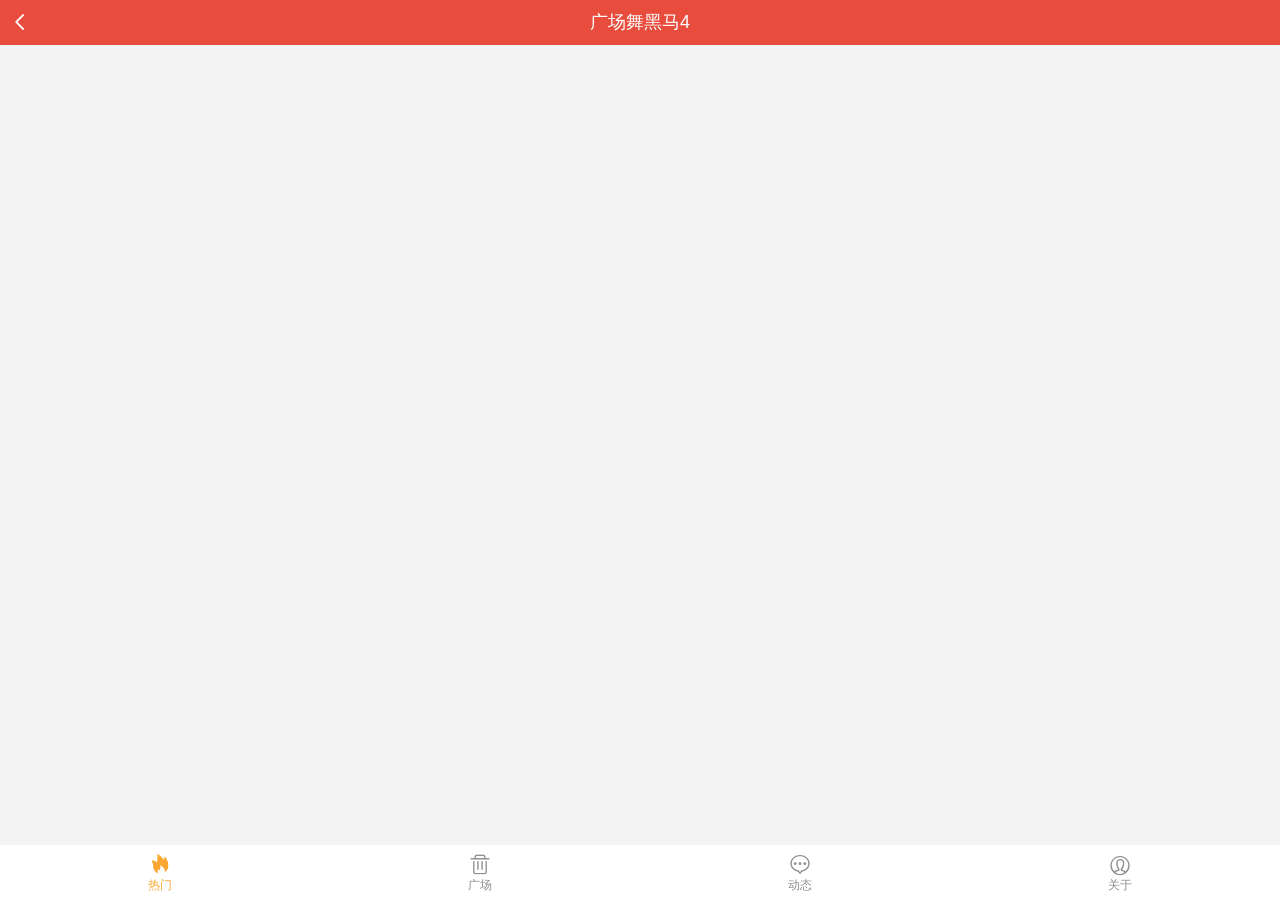
<file: appheima4/index.html>
<!doctype html>
<html>

<head>
    <meta charset="utf-8">
    <meta name="viewport" content="maximum-scale=1.0,minimum-scale=1.0,user-scalable=0,initial-scale=1.0,width=device-width" />
    <meta name="format-detection" content="telephone=no,email=no,date=no,address=no">
    <title>广场舞黑马4</title>
    <link rel="stylesheet" type="text/css" href="./css/api.css" />
    <link rel="stylesheet" type="text/css" href="./css/aui.css" />
    <style type="text/css">

    </style>
</head>

<body>
    <header id="aui-header" class="aui-bar aui-bar-nav aui-bar-danger">
        <a class="aui-pull-left">
            <span class="aui-iconfont aui-icon-left"></span>
        </a>
        <div id="header-title" class="aui-title">广场舞黑马4</div>
    </header>
    <footer class="aui-nav" id="aui-footer">
        <ul class="aui-bar-tab">
            <li class="active-warning" id="tabbar1" onclick="randomSwitchBtn(this,'热门',0)">
                <span class="aui-iconfont aui-icon-hotfill"></span>
                <p>热门</p>
            </li>
            <li id="tabbar2" onclick="randomSwitchBtn(this,'广场',1)">
                <span class="aui-iconfont aui-icon-delete"></span>
                <p>广场</p>
            </li>
            <li id="tabbar3" onclick="randomSwitchBtn(this,'动态',2)">
                <span class="aui-iconfont aui-icon-mark"></span>
                <p>动态</p>
            </li>
            <li id="tabbar4" onclick="randomSwitchBtn(this,'关于',3)">
                <span class="aui-iconfont aui-icon-my"></span>
                <p>关于</p>
            </li>
        </ul>
    </footer>
</body>
<script type="text/javascript" src="./script/api.js"></script>
<!-- <script type="text/javascript" src="./script/aui.js"></script> -->
<script type="text/javascript">
apiready = function(){
        var header = $api.byId('aui-header');
        $api.fixStatusBar(header);
        var headerPos = $api.offset(header);
        var body_h = $api.offset($api.dom('body')).h;
        var footer_h = $api.offset($api.byId('aui-footer')).h;
        api.openFrameGroup ({
            name: 'footer_tab_demo',
            scrollEnabled:true,
            rect:{x:0, y:headerPos.h, w:'auto', h:body_h - headerPos.h - footer_h},
            index:0,
            preload:3,
            frames:
            [{
                name: 'hot',
                url: './html/hot.html',
                bounces:false
            },{
                name: 'square',
                url: './html/square.html',
                bounces:false
            },{
                name: 'news',
                url: './html/news.html',
                bounces:false
            },{
                name: 'about',
                url: './html/about.html',
                bounces:false
            }]
        }, function(ret, err){
            var footer = $api.byId('aui-footer');
            var footerAct = $api.dom(footer, '.aui-bar-tab li.active-warning');
            $api.removeCls(footerAct, 'active-warning');
            var name = ret.name;
            var index = ret.index;
            if(index==0){
                $api.text($api.byId('header-title'),'热门');
                $api.addCls($api.byId('tabbar1'), 'active-warning');
            }else if(index==1){
                $api.text($api.byId('header-title'),'广场');
                $api.addCls($api.byId('tabbar2'), 'active-warning');
            }else if(index==2){
                $api.text($api.byId('header-title'),'动态');
                $api.addCls($api.byId('tabbar3'), 'active-warning');
            }else if(index==3){
                $api.text($api.byId('header-title'),'关于');
                $api.addCls($api.byId('tabbar4'), 'active-warning');
            }
        });

        $api.addEvt($api.byId('back'), 'click', function(){
            api.closeWin();
        });
    };
    function randomSwitchBtn(obj, name, index) {
        $api.text($api.byId('header-title'),name);
        var footer = $api.byId('aui-footer');
        var footerAct = $api.dom(footer, '.aui-bar-tab li.active-warning');
        $api.removeCls(footerAct, 'active-warning');
        $api.addCls(obj, 'active-warning');
        api.setFrameGroupIndex({
            name: 'footer_tab_demo',
            index: index
        });
    }
</script>
</script>

</html>
</file>
<file: appheima4/css/api.css>
.aui-fold-active {
	background: #f4f4f4;
}
.aui-fold-active .aui-fold-content {
	display:block;
}
.aui-fold-content {
    position: relative;
    display: none;
    margin: 12px -15px -12px;
    padding-left: 15px;
    background: #fff;
}
.aui-fold .aui-arrow-right {
	position: relative;
    display: block;
    overflow: hidden;
    margin: -12px -15px;
    padding: inherit;
    white-space: nowrap;
    text-overflow: ellipsis;
    color: inherit;
}
.aui-fold-ccontent-full {
	margin-left: -15px;
	margin-right: -15px;
	padding: 0;
	width: auto;
}
.aui-fold > .aui-arrow-right:after {
	content: "\e661";
}
.aui-fold-active > .aui-arrow-right:after{
	content: "\e6de"
}
.aui-fold-content .aui-list-view,
.aui-fold-content .aui-user-view {
	margin-bottom: 0;
}
.aui-fold-content .aui-list-view:after,
.aui-fold-content .aui-user-view:after,
.aui-fold-content .aui-input-row:first-child:after {
	border-top: 0;
}
.aui-fold-content .aui-list-view-cell:last-child:after,
.aui-fold-content .aui-user-view-cell:last-child:after,
.aui-fold-content .aui-input-row:last-child:after,
.aui-fold-content .aui-btn-row:last-child:after {
	border-bottom: 0;
}
</file>
<file: appheima4/css/aui.css>
/*
 * =========================================================================
 * APIClud - AUI UI 框架    流浪男  QQ：343757327  http://www.auicss.com
 * Verson 1.1.9
 * =========================================================================
 */
 /*初始化类*/
@charset "UTF-8";
@import url("aui-iconfont.css");
html{
	font-family: sans-serif;
}
html,body {
	-webkit-touch-callout:none;
	-webkit-text-size-adjust:none;
	-webkit-tap-highlight-color:rgba(0, 0, 0, 0);
	-webkit-user-select:none;
	width: 100%;
	height: 100%;
}
body {
	line-height: 1.5;
	font-size: 16px;
	color: #000;
	background-color: #f4f4f4;
	outline: 0;
}
html,body,header,section,footer,div,ul,ol,li,img,a,span,em,del,legend,center,strong,var,fieldset,form,label,dl,dt,dd,cite,input,hr,time,mark,code,figcaption,figure,textarea,h1,h2,h3,h4,h5,h6,p{
	margin:0;
	border:0;
	padding:0;
	font-style:normal;
}
ul, li {
	list-style: none;
}
b,strong {
	font-weight: 700;
}
pre {
	overflow: auto;
}
img {
	border: 0;
}
p {
	margin-top: 0;
	margin-bottom: 0;
	font-size: 14px;
	color: #8f8f94;
}
a {
	color: #0062cc;
	text-decoration: none;
	background-color: transparent;
}
a:hover {
	outline: 0;
}
textarea {
	overflow: hidden;
	resize: none;
}
button {
	overflow: visible;
}
button,select {
	text-transform: none;
}
button,input,optgroup,select,textarea {
	margin: 0;
	font: inherit;
	color: inherit;
}
hr {
	height: 0;
	-webkit-box-sizing: content-box;
	 -moz-box-sizing: content-box;
	      box-sizing: content-box;
}
pre {
	overflow: auto;
}
.aui-inline {
    display: inline-block;
    vertical-align: top;
}
.aui-block {
    display: block !important;
}
.aui-visibility {
    visibility: visible !important;
}
.aui-hidden {
    display: none !important;
}
/*自动隐藏文字*/
.aui-ellipsis-1 {
	padding-right: 15px;
	overflow: hidden;
	white-space: nowrap;
	text-overflow: ellipsis;
}
.aui-ellipsis-2 {
	display: -webkit-box;
	overflow: hidden;
	text-overflow: ellipsis;
	word-wrap: break-word;
	white-space: normal !important;
	-webkit-line-clamp: 2;
	-webkit-box-orient: vertical;
}
* {
	-webkit-box-sizing: border-box;
	      box-sizing: border-box;
	-webkit-user-select: none;
	-webkit-tap-highlight-color: transparent;
	-webkit-tap-highlight-color: transparent;
	outline: none;
}
/*水平线*/
.aui-line-x {
	width: 100%;
	position: relative;
	height: 1px;
}
.aui-line-x:after {
	border-bottom: 1px solid #c8c7cc;
	display: block;
	content: '';
	position: absolute;
	top: 0;
	right: 0;
	bottom: 0;
	left: 0;
	-webkit-transform-origin: 0 0;
	-webkit-transform: scale(1);
	pointer-events: none;
}
/*内边距*/
.aui-row-5 {
	margin-right: -5px;
	margin-left: -5px;
}
.aui-row-10 {
	margin-right: -10px;
	margin-left: -10px;
}
.aui-row-15 {
	margin-right: -15px;
	margin-left: -15px;
}
.aui-row-20 {
	margin-right: -20px;
	margin-left: -20px;
}
.aui-padded-0-5 {
	padding: 0 5px;
}
.aui-padded-0-10 {
	padding: 0 10px;
}
.aui-padded-0-15 {
	padding: 0 15px;
}
.aui-padded-0-20 {
	padding: 0 20px;
}
.aui-padded-5 {
	overflow: hidden;
	padding: 5px;
}
.aui-padded-10 {
	overflow: hidden;
	padding: 10px;
}
.aui-padded-15 {
	overflow: hidden;
	padding: 15px;
}
.aui-padded-20 {
	overflow: hidden;
	padding: 20px;
}
.aui-clearfix {
	clear: both;
}
.aui-clearfix:before {
	display: table;
	content: " ";
}
.aui-clearfix:after {
	clear: both;
}
/*文字对齐*/
.aui-text-left {
  text-align: left !important;
}
.aui-text-center {
  text-align: center !important;
}
.aui-text-justify {
  text-align: justify !important;
}
.aui-text-right {
  text-align: right !important;
}
/*文字、背景颜色*/
h1,h2,h3,h4,h5,h6 {
	font-size: 100%;
	font-weight: 400
}
h1 {
	font-size: 18px;
}

h2 {
	font-size: 17px;
}
h3 {
	font-size: 16px;
}
h4 {
	font-size: 16px;
}
h5 {
	font-size: 14px;
	font-weight: normal;
	color: #8f8f94;
}
h6 {
	font-size: 12px;
	font-weight: normal;
	color: #8f8f94;
}
h1 small,h2 small,h3 small,h4 small {
	font-weight: normal;
	line-height: 1;
	color: #777777;
}
h5 small,h6 small {
	font-weight: normal;
	line-height: 1;
	color: #8f8f94;
}
h1 small,h2 small,h3 small {
	font-size: 65%;
}
h4 small,h5 small,h6 small {
	font-size: 75%;
}
.aui-text-default {
	color: #666666 !important;
}
.aui-text-primary {
	color: #1abc9c !important;
}
.aui-text-success {
	color: #2ecc71 !important;
}
.aui-text-info {
	color: #3498db !important;
}
.aui-text-warning {
	color: #f1c40f !important;
}
.aui-text-danger {
	color: #e74c3c !important;
}
.aui-text-blue {
	color: #a1d4cf !important;
}
.aui-text-pink {
	color: #fbb8af !important;
}
.aui-bg-default {
	background-color: #f4f4f4 !important;
}
.aui-bg-primary {
	background-color: #1abc9c !important;
}
.aui-bg-success {
	background-color: #2ecc71 !important;
}
.aui-bg-info {
	background-color: #3498db !important;
}
.aui-bg-warning {
	background-color: #f1c40f !important;
}
.aui-bg-danger {
	background-color: #e74c3c !important;
}
.aui-bg-blue {
	background-color: #a1d4cf !important;
}
.aui-bg-pink {
	background-color: #fbb8af !important;
}
/*对齐,显示，隐藏等*/
.aui-pull-right {
	float: right !important;
}
.aui-pull-left {
	float: left !important;
}
.aui-hide {
	display: none !important;
}
.aui-show {
	display: block !important;
}
.aui-invisible {
	visibility: hidden;
}
.aui-inline {
	display: inline-block;
	vertical-align: top;
}
/*基本容器*/
.aui-content {
	-webkit-overflow-scrolling: touch;
	margin-bottom: 15px;
}
.aui-content-title {
	position: relative;
	overflow: hidden;
	margin: 0;
	white-space: nowrap;
	text-overflow: ellipsis;
	font-size: 14px;
	text-transform: uppercase;
	line-height: 1;
	color: #6d6d72;
	padding: 25px 15px 10px;
}
.aui-content-padded {
  	margin: 0 10px;
  	-webkit-overflow-scrolling: touch;
  	margin-bottom: 15px;
}
.aui-card {
    margin: 0 10px;
    margin-bottom: 15px;
    position: relative;
    background: #fff;
    border-radius: 6px;
}
.aui-card:after {
	display: block;
	content: '';
	position: absolute;
	top: 0;
	right: 0;
	bottom: 0;
	left: 0;
	-webkit-transform-origin: 0 0;
	-webkit-transform: scale(1);
	pointer-events: none;
	border: 1px solid #c8c7cc;
	border-radius: 6px;
	overflow: hidden;
}
.aui-card.aui-noborder:after {
	border: none;
	overflow: hidden;
}
.aui-card.aui-noborder .aui-list-view,
.aui-card.aui-noborder .aui-user-view {
	border-radius: 6px;
}
/*容器内列表相关处理*/
.aui-card .aui-form {
	background: none;
}
.aui-card .aui-list-view:after,
.aui-card .aui-list-view-cell:first-child:after,
.aui-card .aui-user-view-cell:first-child:after,
.aui-card .aui-input-row:first-child:after,
.aui-content-padded .aui-list-view:after,
.aui-content-padded .aui-user-view-cell:first-child:after{
	border-top: 0!important;
}
.aui-card .aui-list-view-cell:last-child:after,
.aui-card .aui-user-view-cell:last-child:after,
.aui-card .aui-btn-row:after,
.aui-card .aui-input-row:last-child:after,
.aui-content-padded .aui-list-view-cell:last-child:after,
.aui-content-padded .aui-user-view-cell:last-child:after {
	border-bottom: 0;
}
/*栅格类*/
.aui-col-xs-1,.aui-col-xs-2,.aui-col-xs-3,.aui-col-xs-4,.aui-col-xs-5,.aui-col-xs-6,.aui-col-xs-7,.aui-col-xs-8,.aui-col-xs-9,.aui-col-xs-10,.aui-col-xs-11,.aui-col-5 {
	position: relative;
	float: left;
}
.aui-col-xs-12 {
	width: 100%;
	position: relative;
}
.aui-col-xs-11 {
	width: 91.66666667%;
}
.aui-col-xs-10 {
	width: 83.33333333%;
}
.aui-col-xs-9 {
	width: 75%;
}
.aui-col-xs-8 {
	width: 66.66666667%;
}
.aui-col-xs-7 {
	width: 58.33333333%;
}
.aui-col-xs-6 {
	width: 50%;
}
.aui-col-xs-5 {
	width: 41.66666667%;
}
.aui-col-xs-4 {
	width: 33.33333333%;
}
.aui-col-xs-3 {
	width: 25%;
}
.aui-col-xs-2 {
	width: 16.66666667%;
}
.aui-col-xs-1 {
	width: 8.33333333%;
}
.aui-col-5 {
	width: 20%;
}
/*标签*/
.aui-label {
	display: table-cell;
	padding: .3em .35em .2em .35em;
	font-size: 12px;
	line-height: 1;
	color: #fff;
	text-align: center;
	white-space: nowrap;
	vertical-align: baseline;
	border-radius: .15em;
}
.aui-label-default {
	background-color: #f4f4f4;
	color: #8f8f94;
}
.aui-label-primary {
	background-color: #1abc9c;
}

.aui-label-success {
	background-color: #2ecc71;
}
.aui-label-info {
	background-color: #3498db;
}
.aui-label-warning {
	background-color: #f1c40f;
}
.aui-label-danger {
	background-color: #e74c3c;
}
.aui-label-blue {
	background-color: #a1d4cf;
}
.aui-label-pink {
	background-color: #fbb8af;
}
/*按钮样式*/
button, .aui-btn {
	position: relative;
	display: inline-block;
	padding: 6px 12px;
	margin-bottom: 0;
	font-size: 14px;
	font-weight: 400;
	line-height: 1.42857143;
	text-align: center;
	background-color: #ecf0f1;
	white-space: nowrap;
	vertical-align: middle;
	-ms-touch-action: manipulation;
	  touch-action: manipulation;
	cursor: pointer;
	-webkit-user-select: none;
	 -moz-user-select: none;
	  -ms-user-select: none;
	      user-select: none;
	border: 1px solid #ecf0f1;
	border-radius: 4px;
}
.aui-btn:active {
	color: #ffffff;
	background-color: #bdc3c7;
}
.aui-btn-default {
	color: #ffffff;
	background-color: #bdc3c7;
	border: 1px solid #bdc3c7;
}
.aui-btn-primary {
	color: #ffffff;
	background-color: #1abc9c;
	border: 1px solid #1abc9c;
}
.aui-btn-primary.active, .aui-btn-primary:active {
	color: #fff;
	background-color: #16a085;
	border: 1px solid #16a085;
}
.aui-btn-success {
	color: #ffffff;
	background-color: #2ecc71;
	border: 1px solid #2ecc71;
}
.aui-btn-success.active, .aui-btn-success:active {
	color: #fff;
	background-color: #27ae60;
	border: 1px solid #27ae60;
}
.aui-btn-info {
	color: #ffffff;
	background-color: #3498db;
	border: 1px solid #3498db;
}
.aui-btn-info.active, .aui-btn-info:active {
	color: #fff;
	background-color: #2980b9;
	border: 1px solid #2980b9;
}
.aui-btn-warning {
	color: #ffffff;
	background-color: #f1c40f;
	border: 1px solid #f1c40f;
}
.aui-btn-warning.active, .aui-btn-warning:active {
	color: #fff;
	background-color: #faa732;
	border: 1px solid #faa732;
}
.aui-btn-danger {
	color: #ffffff;
	background-color: #e74c3c;
	border: 1px solid #e74c3c;
}
.aui-btn-danger.active, .aui-btn-danger:active {
	color: #fff;
	background-color: #c0392b;
	border: 1px solid #c0392b;
}
.aui-btn-block {
	display: block;
	width: 100%;
	padding: 15px 0;
	margin-bottom: 0;
	font-size: 18px;
}
.aui-btn .aui-iconfont, .aui-btn-block .aui-iconfont {
	margin-right: 6px;
}
.aui-btn .aui-badge, .aui-btn-block .aui-badge {
	margin-left: 6px;
}
.aui-btn-outlined {
	background: transparent;
}
.aui-btn-default.aui-btn-outlined {
	color: #bdc3c7;
}
.aui-btn-primary.aui-btn-outlined {
	color: #16a085;
}
.aui-btn-success.aui-btn-outlined {
	color: #27ae60;
}
.aui-btn-info.aui-btn-outlined {
	color: #2980b9;
}
.aui-btn-warning.aui-btn-outlined {
	color: #faa732;
}
.aui-btn-danger.aui-btn-outlined {
	color: #c0392b;
}
.aui-btn-default.aui-btn-outlined:active {
	background: #bdc3c7;
	color: #ffffff;
}
.aui-btn-primary.aui-btn-outlined:active {
	background: #16a085;
	color: #ffffff;
}
.aui-btn-success.aui-btn-outlined:active {
	background: #27ae60;
	color: #ffffff;
}
.aui-btn-info.aui-btn-outlined:active {
	background: #2980b9;
	color: #ffffff;
}
.aui-btn-warning.aui-btn-outlined:active {
	background: #faa732;
	color: #ffffff;
}
.aui-btn-danger.aui-btn-outlined:active {
	background: #c0392b;
	color: #ffffff;
}
/*
*表单类\输入框\radio\checkbox
**/
textarea {
	width: 100%;
	-webkit-appearance: none;
	padding: 10px 15px;
	margin-bottom: 15px;
	line-height: 21px;
	-webkit-user-select: text;
	background-color: #fff;
	border: 1px solid rgba(0, 0, 0, .2);
	border-radius: 3px;
	outline: none;
}
select,
input[type="text"],
input[type="search"],
input[type="password"],
input[type="week"],
input[type="number"],
input[type="email"],
input[type="url"],
input[type="tel"],
input[type="color"],
input[type="datetime"],
input[type="datetime-local"],
input[type="date"],
input[type="month"],
input[type="time"] {
	width: 100%;
	-webkit-appearance: none;
	-webkit-user-select: text;
	padding: 10px 15px;
	margin-bottom: 15px;
	line-height: 21px;
	background-color: #fff;
	border: 1px solid rgba(0, 0, 0, .2);
	border-radius: 3px;
	outline: none;
}
.aui-form {
	position: relative;
	background: #ffffff;
}
.aui-input-row {
	position: relative;
    display: table;
    padding: 6px 0;
}
.aui-input-row:after {
	border-bottom: 1px solid #c8c7cc;
	display: block;
	content: '';
	position: absolute;
	top: 0;
	right: 0;
	bottom: 0;
	left: 0;
	-webkit-transform-origin: 0 0;
	-webkit-transform: scale(1);
	pointer-events: none;
}
.aui-input-row:first-child:after {
  	border-top: 1px solid #c8c7cc;
	display: block;
	content: '';
	position: absolute;
	top: 0;
	right: 0;
	bottom: 0;
	left: 0;
	-webkit-transform-origin: 0 0;
	-webkit-transform: scale(1);
	pointer-events: none;
}
.aui-input-row:last-child:after {
	border-bottom: 1px solid #c8c7cc;
}
.aui-input-row .aui-input-addon {
    font-size: 14px;
    font-weight: 400;
    line-height: 1;
    color: #333;
    text-align: center;
    display: table-cell;
    width: 1%;
    white-space: nowrap;
    vertical-align: middle;
    padding: 5px;
}
.aui-input-row .aui-input-addon.aui-iconfont {
	font-size: 18px;
}
.aui-input-row .aui-input {
    font-size: 14px;
    margin: 0;
    display: table-cell;
    position: relative;
    float: left;
    width: 100%;
    border:none;
    border-radius: 0;
}
.aui-btn-row {
	position: relative;
	text-align: center;
	padding: 15px;
}
.aui-btn-row:after {
	border-bottom: 1px solid #c8c7cc;
	display: block;
	content: '';
	position: absolute;
	top: 0;
	right: 0;
	bottom: 0;
	left: 0;
	-webkit-transform-origin: 0 0;
	-webkit-transform: scale(1);
	pointer-events: none;
}

/*单选、多选*/
.aui-radio {
	width: 26px;
	height: 26px;
	position: relative;
	margin: 8px 10px;
	background: #ffffff;
	border: solid 1px #dddddd;
	border-radius: 50%;
	display: table;
	float: left;
	-webkit-appearance: none;
			transition: background-color ease 0.1s;
}
.aui-radio:after {
	pointer-events: none;
}
.aui-radio-name {
	height: 26px;
	line-height: 26px;
	margin: 8px 10px 8px -5px;
	float: left;
}
.aui-radio:checked,
.aui-radio.aui-checked {
	background-color: #1abc9c;
	border: solid 1px #1abc9c;
	text-align: center;
}
.aui-radio:checked:before,
.aui-radio.aui-checked:before {
	position: absolute;
	left: 5px;
	top: 1px;
	font-size: 16px;
	display: table;
	font-family: "auiicon";
	content: "\e645";
	color: #ffffff;
}
.aui-radio:checked:after,
.aui-radio.aui-checked:after {
	position: absolute;
	left: 5px;
	top: 1px;
	font-size: 16px;
	display: table;
	font-family: "auiicon";
	content: "\e645";
	color: #ffffff;
	pointer-events: none;
}
.aui-radio:disabled,
.aui-radio.aui-disabled {
	background-color: #d9d9d9;
	border: solid 1px #d9d9d9;
}
.aui-radio:disabled:before,
.aui-radio.aui-disabled:before {
	position: absolute;
	left: 5px;
	top: 0px;
	display: table;
	font-family: "auiicon";
	content: "\e645";
	font-size: 16px;
	color: #ffffff;
}
.aui-radio:disabled:after,
.aui-radio.aui-disabled:after {
	position: absolute;
	left: 5px;
	top: 0px;
	display: table;
	font-family: "auiicon";
	content: "\e645";
	font-size: 16px;
	color: #ffffff;
}
.aui-radio.aui-radio-info:checked,
.aui-radio.aui-radio-info.aui-checked {
	background-color: #3498db;
	border: solid 1px #3498db;
}
.aui-radio.aui-radio-success:checked,
.aui-radio.aui-radio-success.aui-checked {
	background-color: #2ecc71;
	border: solid 1px #2ecc71;
}
.aui-radio.aui-radio-danger:checked,
.aui-radio.aui-radio-danger.aui-checked {
	background-color: #e74c3c;
	border: solid 1px #e74c3c;
}
.aui-radio.aui-radio-warning:checked,
.aui-radio.aui-radio-warning.aui-checked {
	background-color: #f1c40f;
	border: solid 1px #f1c40f;
}
.aui-checkbox {
	width: 26px;
	height: 26px;
	position: relative;
	margin: 8px 15px;
	background: #ffffff;
	border: solid 1px #dddddd;
	border-radius: 4px;
	display: table;
	float: left;
	-webkit-appearance: none;
			transition: background-color ease 0.1s;
}
.aui-checkbox:after {
	pointer-events: none;
}
.aui-checkbox-name {
	height: 26px;
	line-height: 26px;
	margin: 8px 10px 8px -5px;
	float: left;
}
.aui-checkbox:checked,
.aui-checkbox.aui-checked {
	background-color: #1abc9c;
	border: solid 1px #1abc9c;
	text-align: center;
}
.aui-checkbox:checked:before,
.aui-checkbox.aui-checked:before {
	position: absolute;
	left: 5px;
	top: 0px;
	font-size: 16px;
	display: inline-block;
	font-family: "auiicon";
	content: "\e645";
	color: #ffffff;
}
.aui-checkbox:checked:after,
.aui-checkbox.aui-checked:after {
	position: absolute;
	left: 5px;
	top: 0px;
	font-size: 16px;
	display: inline-block;
	font-family: "auiicon";
	content: "\e645";
	color: #ffffff;
	pointer-events: none;
}
.aui-checkbox:disabled,
.aui-checkbox.aui-disabled {
	background-color: #d9d9d9;
	border: solid 1px #d9d9d9;
}
.aui-checkbox:disabled:before,
.aui-checkbox.aui-disabled:before {
	position: absolute;
	left: 5px;
	top: 1px;
	display: inline-block;
	font-family: "auiicon";
	content: "\e645";
	font-size: 16px;
	color: #ffffff;
}
.aui-checkbox:disabled:after,
.aui-checkbox.aui-disabled:after {
	position: absolute;
	left: 5px;
	top: 1px;
	display: inline-block;
	font-family: "auiicon";
	content: "\e645";
	font-size: 16px;
	color: #ffffff;
}
.aui-checkbox.aui-checkbox-info:checked,
.aui-checkbox.aui-checkbox-info.aui-checked {
	background-color: #3498db;
	border: solid 1px #3498db;
}
.aui-checkbox.aui-checkbox-success:checked,
.aui-checkbox.aui-checkbox-success.aui-checked {
	background-color: #2ecc71;
	border: solid 1px #2ecc71;
}
.aui-checkbox.aui-checkbox-danger:checked,
.aui-checkbox.aui-checkbox-danger.aui-checked {
	background-color: #e74c3c;
	border: solid 1px #e74c3c;
}
.aui-checkbox.aui-checkbox-warning:checked,
.aui-checkbox.aui-checkbox-warning.aui-checked {
	background-color: #f1c40f;
	border: solid 1px #f1c40f;
}
/*列表*/
.aui-content > .aui-list-view:last-child {
  	margin-bottom: 15px;
}
.aui-list-view {
	position: relative;
	padding-left: 0;
	margin-top: 0;
	margin-bottom: 15px;
	list-style: none;
	background-color: #fff;
}
.aui-list-view:after {
  	border-top: 1px solid #c8c7cc;
	display: block;
	content: '';
	position: absolute;
	top: 0;
	right: 0;
	bottom: 0;
	left: 0;
	-webkit-transform-origin: 0 0;
	-webkit-transform: scale(1);
	pointer-events: none;
}
.aui-list-view-cell {
	position: relative;
	padding: 12px 15px;
	overflow: hidden;
	-webkit-transform-style: preserve-3d;
	      transform-style: preserve-3d;
	-webkit-touch-callout: none;
}
.aui-list-view-cell:after {
	border-bottom: 1px solid #c8c7cc;
	display: block;
	content: '';
	position: absolute;
	top: 0;
	right: 0;
	bottom: 0;
	left: 0;
	-webkit-transform-origin: 0 0;
	-webkit-transform: scale(1);
	pointer-events: none;
}

.aui-list-view-cell:last-child:after {
  	border-bottom: 1px solid #c8c7cc;
}
.aui-list-view-cell > a{
  	position: relative;
  	padding: inherit;
  	margin: -12px -15px;
  	display: block;
  	overflow: hidden;
  	color: inherit;
  	text-overflow: ellipsis;
  	white-space: nowrap;
}
.aui-list-view-cell > a:active{
	background: #f4f4f4;
}
.aui-list-view-cell > a.aui-active{
  	background-color: #eee;
}
.aui-list-view-cell > a.aui-ellipsis-1,
.aui-list-view-cell > a.aui-ellipsis-2  {
	padding-bottom: -4px;
	padding-right: 30px;
}
.aui-list-view-cell p {
  	margin-bottom: 0;
}

.aui-list-view.aui-in .aui-list-view-cell:last-child:after {
  	left:0;
}
.aui-list-view.aui-in .aui-list-view-cell:after {
	left: 15px;
}
.aui-list-view i.aui-iconfont {
    padding: 5px;
    border-radius: 4px;
    margin-right: 10px;
    color: #ffffff;
    font-size: 1.125em;
}
/*列表页角标靠右*/
.aui-list-view-cell > .aui-badge,
.aui-list-view-cell > a > .aui-badge {
	position: absolute;
	top: 50%;
	right: 15px;
	-webkit-transform: translateY(-50%);
	      transform: translateY(-50%);
}
.aui-list-view-cell > a.aui-arrow-right > .aui-badge,
.aui-list-view-cell > div.aui-arrow-right > .aui-badge {
	position: absolute;
	top: 50%;
	right: 30px;
	-webkit-transform: translateY(-50%);
	      transform: translateY(-50%);
}
/*带有箭头的列表*/
.aui-arrow-right:after {
	font-family: 'auiicon';
	font-size: inherit;
	line-height: 1;
	color: #bbbbbb;
	text-decoration: none;
	position: absolute;
	top: 50%;
	display: inline-block;
	-webkit-transform: translateY(-50%);
	      transform: translateY(-50%);
	-webkit-font-smoothing: antialiased;
}
.aui-arrow-right:after {
	font-family:"auiicon" !important;
	right: 15px;
	content: '\e6a3';
}
/*会员列表～通讯录～消息列表*/
.aui-user-view {
	position: relative;
	padding-left: 0;
	margin-top: 0;
	margin-bottom: 15px;
	list-style: none;
	background-color: #fff;
}
.aui-user-view:after {
  	border-top: 1px solid #c8c7cc;
	display: block;
	content: '';
	position: absolute;
	top: 0;
	right: 0;
	bottom: 0;
	left: 0;
	-webkit-transform-origin: 0 0;
	-webkit-transform: scale(1);
	pointer-events: none;
}
.aui-user-view-cell {
	position: relative;
	padding: 11px 15px;
	overflow: hidden;
}
.aui-user-view-cell:after {
	border-bottom: 1px solid #c8c7cc;
	display: block;
	content: '';
	position: absolute;
	top: 0;
	right: 0;
	bottom: 0;
	left: 0;
	-webkit-transform-origin: 0 0;
	-webkit-transform: scale(1);
	pointer-events: none;
}

.aui-user-view-cell:last-child:after {
  	border-bottom: 1px solid #c8c7cc;
}
.aui-user-view-cell:active {
	background: #f4f4f4;
}
.aui-user-view-cell > a {
  	position: relative;
  	padding: inherit;
  	margin: -11px -15px;
  	display: block;
  	overflow: hidden;
  	color: inherit;
  	text-overflow: ellipsis;
  	white-space: nowrap;
}
.aui-user-view-cell > a.aui-active {
  	background-color: #eee;
}
.aui-user-view-cell p {
	margin-top: 3px;
  	margin-bottom: 0;
  	font-size: 12px;
}
.aui-user-view-cell .aui-img,
.aui-user-view-cell .aui-img-body {
	overflow: hidden;
}
.aui-user-view-cell .aui-img-body span {
	color: #333333;
	margin-top: 2px;
	font-weight: 400;
	font-size: 16px;
	width: 100%;
}
.aui-user-view-cell .aui-img-body span > em {
	font-weight: 400;
	font-size: 12px;
	color: #8f8f94;
	float: right;
}
.aui-user-view-cell .aui-img-object {
	max-width: 48px !important;
	height: 48px !important;
	line-height: 48px !important;
	border-radius: 50%;
}
.aui-user-view-cell .aui-img-object.aui-pull-left {
	margin-right: 15px;
}
.aui-user-view-cell .aui-img-object.aui-pull-right {
	margin-left: 0px;
}
.aui-user-view-cell .aui-img-body.aui-arrow-right:after {
	font-family: 'auiicon';
	font-size: inherit;
	line-height: 1;
	color: #bbbbbb;
	text-decoration: none;
	position: absolute;
	top: 50%;
	display: table;
	font-size: 20px;
	right: 15px;
	content: '\e6a3';
}
.aui-user-view.aui-in .aui-user-view-cell:last-child:after {
  	left:0;
}
.aui-user-view.aui-in .aui-user-view-cell:after {
	left: 15px;
}
/*图文列表类*/
.aui-list-view .aui-img,
.aui-list-view .aui-img-body {
	overflow: hidden;
}
.aui-list-view .aui-img-object {
	max-width: 60px;
	height: 60px;
	line-height: 60px;
}
.aui-list-view .aui-img-object.aui-pull-left {
	margin-right: 15px;
}
.aui-list-view .aui-img-object.aui-pull-right {
	margin-left: 0px;
}
.aui-list-view.aui-grid-view {
	display: table;
	width: 100%;
	padding: 0 10px 10px 0;
	font-size: 0;
	white-space: normal;
}
.aui-list-view.aui-grid-view:after {
	border-top:0;
}
.aui-list-view.aui-grid-view .aui-list-view-cell {
	display: table-cell;
	padding: 10px 0 0 10px;
	text-align: center;
	vertical-align: middle;
	background: none;
}
.aui-list-view.aui-grid-view .aui-list-view-cell:after {
	border-bottom: 0;
}
.aui-list-view.aui-grid-view .aui-list-view-cell .aui-img-object {
	width: 100%;
	max-width: 100%;
	height: auto;
}
.aui-list-view.aui-grid-view .aui-list-view-cell .aui-img-body {
	font-size: 14px;
	padding: 5px 0;
}
.aui-list-view.aui-grid-view .aui-list-view-cell > a:active,
.aui-list-view.aui-grid-view .aui-list-view-cell:active {
	background: none;
}
.aui-list-view.aui-grid-view .aui-list-view-cell .aui-media-body {
	display: table-cell;
	width: 100%;
	height: 15px;
	margin-top: 8px;
	font-size: 15px;
	line-height: 15px;
	color: #333;
	text-overflow: ellipsis;
}
.aui-list-view.aui-grid-view .aui-list-view-cell:before,
.aui-list-view.aui-grid-view .aui-list-view-cell:after {
	border-top: 0;
}
.aui-thumb-view {
	overflow: hidden;
	padding: 10px 8px 5px 8px;
}
.aui-thumb-view .aui-list-view-cell {
	display: table-cell;
	padding: 0 2px 4px 2px;
	margin-right: 0px;
	margin-bottom: -4px;
	font-size: 17px;
	text-align: center;
	vertical-align: middle;
	background: none;
}
.aui-thumb-view .aui-list-view-cell .aui-img-object {
	width: 100%;
	max-width: 100%;
	height: auto;
}
.aui-thumb-view .aui-list-view-cell > a {
	margin: 0px 0 0 -8px;
}
.aui-thumb-view .aui-list-view-cell > a:active,
.aui-thumb-view .aui-list-view-cell:active {
	background: none;
}
.aui-thumb-view .aui-list-view-cell:before,
.aui-thumb-view .aui-list-view-cell:after {
	border-top: 0;
}
/*9宫格*/
.aui-grid-nine {
	overflow: auto;
	background: #ffffff;
	position: relative;
}
.aui-grid-nine:after {
	display: block;
	content: '';
	position: absolute;
	top: 0;
	right: 0;
	bottom: 0;
	left: 0;
	-webkit-transform-origin: 0 0;
	-webkit-transform: scale(1);
	pointer-events: none;
	border-top: 1px solid #c8c7cc;
	border-right: 1px solid #c8c7cc;
}
.aui-grid-nine li {
	float: left;
	position: relative;
	padding: 20px 10px;
}
.aui-grid-nine li:after {
	display: block;
	content: '';
	position: absolute;
	top: 0;
	right: 0;
	bottom: 0;
	left: 0;
	-webkit-transform-origin: 0 0;
	-webkit-transform: scale(1);
	border-left: 1px solid #c8c7cc;
	border-bottom: 1px solid #c8c7cc;

}
.aui-grid-nine li:nth-last-of-type(1),.aui-grid-nine li:nth-last-of-type(4),.aui-grid-nine li:nth-last-of-type(7){
	border-right: 0px;
}
.aui-grid-nine li .aui-iconfont {
	font-size: 26px;
	display: inline-block;
    text-indent: center;
    margin-bottom: 5px;
}
.aui-grid-nine li p {
	margin-bottom: 0;
}
.aui-grid-nine li:active {
	background: #f4f4f4;
}
/*16宫格*/
.aui-grid-sixteen {
	overflow: auto;
	background: #ffffff;
	position: relative;
}
.aui-grid-sixteen:after {
	display: block;
	content: '';
	position: absolute;
	top: 0;
	right: 0;
	bottom: 0;
	left: 0;
	-webkit-transform-origin: 0 0;
	-webkit-transform: scale(1);
	pointer-events: none;
	border-top: 1px solid #c8c7cc;
	border-right: 1px solid #c8c7cc;
}
.aui-grid-sixteen li {
	float: left;
	position: relative;
	padding: 15px 10px;
}
.aui-grid-sixteen li:after {
	display: block;
	content: '';
	position: absolute;
	top: 0;
	right: 0;
	bottom: 0;
	left: 0;
	-webkit-transform-origin: 0 0;
	-webkit-transform: scale(1);
	border-left: 1px solid #c8c7cc;
	border-bottom: 1px solid #c8c7cc;
}
.aui-grid-sixteen li:nth-last-of-type(1),.aui-grid-sixteen li:nth-last-of-type(5),.aui-grid-sixteen li:nth-last-of-type(9),.aui-grid-sixteen li:nth-last-of-type(13){
	border-right: 0px;
}
.aui-grid-sixteen li .aui-iconfont {
	font-size: 26px;
	display: inline-block;
    text-indent: center;
    margin-bottom: 5px;
}
.aui-grid-sixteen li p {
	margin-bottom: 0;
}
.aui-grid-sixteen li:active {
	background: #f4f4f4;
}
.aui-dot {

}
/*角标*/
.aui-badge {
	display: inline-block;
	padding: 3px 6px;
	font-size: 12px;
	line-height: 1;
	color: #333;
	background-color: #bdc3c7;
	border-radius: 100px;
}
.aui-badge-primary {
	color: #ffffff;
	background-color: #1abc9c;
}
.aui-badge-success {
	color: #ffffff;
	background-color: #2ecc71;
}
.aui-badge-info {
  color: #ffffff;
  background-color: #3498db;
}
.aui-badge-warning {
	color: #ffffff;
	background-color: #f1c40f;
}
.aui-badge-danger {
	color: #ffffff;
	background-color: #e74c3c;
}
/*导航栏*/
.aui-bar {
	position: relative;
	top: 0;
	right: 0;
	left: 0;
	z-index: 10;
	width: 100%;
	background-color: #3498db;
	color: #ffffff;
	display: table;
	min-height: 45px;
	line-height: 45px;
	font-size: 18px;
	text-align: center;
}
.aui-title {
	position: absolute;
	width: 100%;
	margin: 0 -10px;
	text-align: center;
	white-space: nowrap;
}
.aui-title a {
	color: inherit;
}
.aui-bar .aui-title {
	right: 80px;
	left: 80px;
	width: auto;
	margin: 0;
	overflow: hidden;
	text-overflow: ellipsis;
}
.aui-bar a {
	color: #ffffff;
}
.aui-bar-dark {
	background-color: #34495e;
}
.aui-bar-primary {
	background-color: #1abc9c;
}
.aui-bar-info {
	background-color: #3498db;
}
.aui-bar-danger {
	background-color: #e74c3c;
}
.aui-bar-success {
	background-color: #2ecc71;
}
.aui-bar-warning {
	background-color: #f1c40f;
}
.aui-bar .aui-iconfont {
	position: relative;
	z-index: 20;
	font-size: 20px;
	color: #ffffff;
	font-weight: 400;
	line-height: 45px;
}
.aui-bar .aui-pull-left {
	padding-left: 10px;
	font-size: 16px;
	font-weight: 400;
}
.aui-bar .aui-pull-right {
	padding-right: 10px;
	font-size: 16px;
	font-weight: 400;
}
.aui-bar .aui-btn {
	position: relative;
	z-index: 20;
	font-size: 16px;
	height: 45px;
	line-height: 45px;
	padding-top: 0;
	padding-bottom: 0;
	margin: 0;
	border-radius: 0;
	border: none;
}
.aui-bar .aui-btn:active {
	background: none;
	border: none;
}
.aui-bar .aui-btn .aui-iconfont {
	font-size: 22px;
	line-height: 45px;
	padding: 0;
	margin: 0;
	color: #ffffff;
}
.aui-bar-nav {
	top: 0;
}
/*底部切换栏*/
.aui-nav {
	position: fixed;
	right: 0;
	left: 0;
	bottom: 0;
	z-index: 10;
	width: 100%;
	height: 55px;
	background-color: #fff;
}
.aui-nav .aui-bar-tab {
	width: 100%;
	background-color: #fff;
	display: box;
	display: -webkit-box;
	box-sizing: border-box;
	font-size: 12px;
	height: 55px;
}
.aui-nav .aui-bar-tab li {
	position: relative;
	text-align: center;
	color: #666;
	width: 100%;
	box-flex: 1;
	-webkit-box-flex: 1;
	box-sizing: border-box;
}
.aui-nav .aui-bar-tab p {
	font-size: 12px;
	margin-bottom: 0;
}
.aui-nav .aui-bar-tab .aui-iconfont {
	font-size: 22px;
	color: #8f8f94;
	padding-top: 5px;
	height: 30px;
	line-height: 30px;
	display: inline-block;
}
.aui-nav .aui-bar-tab .active .aui-iconfont, .aui-nav .aui-bar-tab .active p {
	color: #16a085;
}
.aui-nav .aui-bar-tab .active-dark .aui-iconfont, .aui-nav .aui-bar-tab .active-dark p {
	color: #34495e;
}
.aui-nav .aui-bar-tab .active-primary .aui-iconfont, .aui-nav .aui-bar-tab .active-primary p {
	color: #1abc9c;
}
.aui-nav .aui-bar-tab .active-info .aui-iconfont, .aui-nav .aui-bar-tab .active-info p {
	color: #2980b9;
}
.aui-nav .aui-bar-tab .active-danger .aui-iconfont, .aui-nav .aui-bar-tab .active-danger p {
	color: #c0392b;
}
.aui-nav .aui-bar-tab .active-success .aui-iconfont, .aui-nav .aui-bar-tab .active-success p {
	color: #27ae60;
}
.aui-nav .aui-bar-tab .active-warning .aui-iconfont, .aui-nav .aui-bar-tab .active-warning p {
	color: #faa732;
}

/*数字加减类*/
.aui-counter-box {
	width: 100%;
	padding: 5px 0;
	line-height: 30px;
}
.aui-counter-list .aui-checkbox, .aui-counter-list .aui-radio {
	margin: 0;
	margin-top: 16px;
	margin-right: 15px;
}
.aui-counter {
	display: table;
}
.aui-counter-minus,
.aui-counter-plus,
input.aui-counter-input {
	display: table-cell;
	height: 30px;
	vertical-align: top;
	text-align: center;
	font-size: 14px;
	line-height: 28px;
	-webkit-appearance: none;
	border-radius: 0;
	margin:0;
}
.aui-counter-minus,
.aui-counter-plus {
	width: 28px;
	background-color: #ffffff;
	border: 1px solid #e6e4e3;
	color: #1abc9c;
}
.aui-counter.aui-success .aui-counter-minus,
.aui-counter.aui-success .aui-counter-plus {
	color: #2ecc71;
}
.aui-counter.aui-info .aui-counter-minus,
.aui-counter.aui-info .aui-counter-plus {
	color: #3498db;
}
.aui-counter.aui-warning .aui-counter-minus,
.aui-counter.aui-warning .aui-counter-plus {
	color: #f1c40f;
}
.aui-counter.aui-danger .aui-counter-minus,
.aui-counter.aui-danger .aui-counter-plus {
	color: #e74c3c;
}
.aui-counter-minus.aui-disabled,
.aui-counter-plus.aui-disabled {
	background-color: #e7e7e7;
	color: #999 !important;
}
.aui-counter-minus:before {
	font-family: "auiicon";
	font-style: normal;
	-webkit-font-smoothing: antialiased;
	-webkit-text-stroke-width: 0.2px;
	content: "\e768";
	font-size: 16px;
	line-height: 27px;
}
.aui-counter-plus:before {
	font-family: "auiicon";
	font-style: normal;
	-webkit-font-smoothing: antialiased;
	-webkit-text-stroke-width: 0.2px;
	content: "\e767";

	font-size: 16px;
	line-height: 27px;
}
input.aui-counter-input {
	width: 35px;
	border-style: solid none;
	border-width: 1px;
	border-color: #e6e4e3;
	color: #262626;
	background-color: #ffffff;
	text-align: center;
	padding: 0;
}

/*loading*/
.aui-loading {
	width: 48px;
	height: 48px;
	position: fixed;
	top: 50%;
	left: 50%;
	margin-left: -24px;
	margin-top: -48px;
	z-index: 9999;
	color: #ffffff;
	background-color: rgba(0,0,0,.6) !important;
	border-radius: 50%;
	text-align: center;
	line-height: 48px;
	font-size: 20px;
}
.aui-loading-1, .aui-loading-2 {
	width: 100%;
	height: 100%;
	border-radius: 50%;
	background-color: #67cf22;
	opacity: 1;
	position: absolute;
	top: 0;
	left: 0;
	-webkit-animation: bounce 2.0s infinite ease-in-out;
			animation: bounce 2.0s infinite ease-in-out;
}
.aui-loading-2 {
	background-color: #ffcc00;
	-webkit-animation-delay: -1.0s;
			animation-delay: -1.0s;
}
/*switch开关*/
.aui-switch-title {
	float: left;
	line-height: 26px;
}
.aui-switch {
	width: 46px;
	height: 26px;
	margin: 0 10px;
	position: relative;
	border: 1px solid #dddddd;
	background-color: #ffffff;
	box-shadow: #dfdfdf 0 0 0 0 inset;
	border-radius: 13px;
	background-clip: content-box;
	display: inline-block;
	-webkit-appearance: none;
	user-select: none;
	outline: none;
	transition: border cubic-bezier(0, 0, 0, 1) 0.2s,
				box-shadow cubic-bezier(0, 0, 0, 1) 0.2s;
}
.aui-switch:before {
	width: 24px;
	height: 24px;
	position: absolute;
	top: 0px;
	left: 0px;
	border-radius: 13px;
	background-color: #fff;
	box-shadow: 0 1px 3px rgba(0, 0, 0, 0.4);
	content: '';
	transition: left 0.2s;
}
.aui-switch:checked {
	border-color: #1abc9c;
	box-shadow: #1abc9c 0 0 0 26px inset;
	background-color: #1abc9c;
	transition: border ease 0.2s,
				box-shadow ease 0.2s,
				background-color ease 0.6s;
}
.aui-switch.aui-switch-info:checked {
	border-color: #3498db;
	box-shadow: #3498db 0 0 0 26px inset;
	background-color: #3498db;
}
.aui-switch.aui-switch-success:checked {
	border-color: #2ecc71;
	box-shadow: #2ecc71 0 0 0 26px inset;
	background-color: #2ecc71;
}
.aui-switch.aui-switch-danger:checked {
	border-color: #e74c3c;
	box-shadow: #e74c3c 0 0 0 26px inset;
	background-color: #e74c3c;
}
.aui-switch.aui-switch-warning:checked {
	border-color: #f1c40f;
	box-shadow: #f1c40f 0 0 0 26px inset;
	background-color: #f1c40f;
}
.aui-switch:checked:before {
	left: 20px;
	transition: left 0.2s;
}
/*聊天 会话*/
.aui-chat-receiver{
    clear:both;
}
.aui-chat-receiver p {
	font-size: 12px;
}
.aui-chat-receiver .aui-chat-receiver-avatar{
    float: left;
}
.aui-chat-receiver .aui-chat-receiver-avatar img {
    width: 50px;
    height: 50px;
    border-radius: 50%;
}
.aui-chat-receiver .aui-chat-receiver-cont{
    background: #ffffff;
    float: left;
    margin: 0 20px 10px 15px;
    padding: 10px;
    border-radius:7px;
    max-width: 60%;
    position: relative;
    min-height: 20px;
}
.aui-chat-receiver-cont .aui-chat-status {
	color: #666;
	background: #ffffff;
    position: absolute;
    right: -36px;
    top: 6px;
    font-size: 12px;
    width: 30px;
    height: 30px;
    text-align: center;
    line-height: 30px;
    border-radius: 15px;
}
.aui-chat-sender{
    clear:both;
}
.aui-chat-sender p {
	color: #fff;
	font-size: 12px;
}
.aui-chat-sender .aui-chat-sender-avatar{
    float: right;
}
.aui-chat-sender .aui-chat-sender-avatar img {
    width: 50px;
    height: 50px;
    border-radius: 50%;
}
.aui-chat-sender .aui-chat-sender-cont{
    float:right;
    background: #15b5e9;
    margin: 0 10px 10px 20px;
    padding: 10px;
    border-radius:7px;
    color: #ffffff;
    max-width: 60%;
    position: relative;
    min-height: 20px;
}
.aui-chat-sender-cont .aui-chat-status {
	color: #666;
	background: #ffffff;
    position: absolute;
    left: -36px;
    top: 6px;
    font-size: 12px;
    width: 30px;
    height: 30px;
    text-align: center;
    line-height: 30px;
    border-radius: 15px;
}
.aui-chat-left-triangle{
    height:0px;
    width:0px;
    border-width:8px;
    border-style:solid;
    border-color:transparent #ffffff transparent transparent;
    position: absolute;
    left:-16px;
    top:6px;
}
.aui-chat-right-triangle{
    height:0px;
    width:0px;
    border-width:8px;
    border-style:solid;
    border-color:transparent transparent transparent #15b5e9;
    position: absolute;
    right:-16px;
    top:6px;
}
.aui-chat-sender .aui-chat-sender-cont span,
.aui-chat-receiver .aui-chat-receiver-cont span{
    word-break:break-all;
}
.aui-chat-img img {
	width: 100%;
}
.aui-chat-status i.aui-chat-progress {
	color: #666;
	display: inline-block;
	-webkit-animation: rotate 1s infinite linear;
			animation: rotate 1s infinite linear;
}
/*tab切换类*/
.aui-tab {
	width: 100%;
	overflow: hidden;
}
.aui-tab-nav {
	width: 100%;
	display: box;
	display: -webkit-box;
	box-sizing: border-box;
	font-size: 16px;
	height: 45px;
	background-color: #fff;
	overflow: hidden;
}
.aui-tab-nav li {
	height: 45px;
	line-height: 45px;
	box-flex: 1;
	-webkit-box-flex: 1;
	box-sizing: border-box;
	text-align: center;
	color: #666;
	border-bottom: 2px solid transparent;
	width: 100%;
}
.aui-tab-nav li.active {
	color: #1abc9c;
	border-bottom: 2px #1abc9c solid;
	/*-webkit-animation: fadeIn .5s ease both;
            animation: fadeIn .5s ease both;*/
}
.aui-tab-nav.aui-tab-border {
	background-color: transparent;
	border: 1px solid;
	border-color: #1abc9c;
	border-radius: 3px;
}
.aui-tab-nav.aui-tab-border li {
	/*width: 1%;*/
	overflow: hidden;
	line-height: 43px;
	color: #1abc9c;
	background-color: #ffffff;
	border-color: #1abc9c;
	border-left: 1px solid;
}
.aui-tab-nav.aui-tab-border li:first-child {
	border-left: 0px;
}
.aui-tab-nav.aui-tab-border li.active {
	background-color: #1abc9c;
	color: #fff;
	/*-webkit-animation: fadeIn .5s ease both;
            animation: fadeIn .5s ease both;*/
}
.aui-tab-success .aui-tab-nav li.active {
	color: #2ecc71;
	border-bottom: 2px #2ecc71 solid;
}
.aui-tab-danger .aui-tab-nav li.active {
	color: #e74c3c;
	border-bottom: 2px #e74c3c solid;
}
.aui-tab-warning .aui-tab-nav li.active {
	color: #f1c40f;
	border-bottom: 2px #f1c40f solid;
}
.aui-tab-info .aui-tab-nav li.active {
	color: #3498db;
	border-bottom: 2px #3498db solid;
}
.aui-tab-dark .aui-tab-nav li.active {
	color: #34495e;
	border-bottom: 2px #34495e solid;
}

.aui-tab-success .aui-tab-nav.aui-tab-border,
.aui-tab-success .aui-tab-border li {
	border-color: #2ecc71;
	color: #2ecc71;
}
.aui-tab-success .aui-tab-border li.active {
	background-color: #2ecc71;
	color: #fff;
}
.aui-tab-info .aui-tab-nav.aui-tab-border,
.aui-tab-info .aui-tab-border li {
	border-color: #3498db;
	color: #3498db;
}
.aui-tab-info .aui-tab-border li.active {
	background-color: #3498db;
	color: #fff;
}
.aui-tab-danger .aui-tab-nav.aui-tab-border,
.aui-tab-danger .aui-tab-border li {
	border-color: #e74c3c;
	color: #e74c3c;
}
.aui-tab-danger .aui-tab-border li.active {
	background-color: #e74c3c;
	color: #fff;
}
.aui-tab-warning .aui-tab-nav.aui-tab-border,
.aui-tab-warning .aui-tab-border li {
	border-color: #f1c40f;
	color: #f1c40f;
}
.aui-tab-warning .aui-tab-border li.active {
	background-color: #f1c40f;
	color: #fff;
}
.aui-tab-dark .aui-tab-nav.aui-tab-border,
.aui-tab-dark .aui-tab-border li {
	border-color: #34495e;
	color: #34495e;
}
.aui-tab-dark .aui-tab-border li.active {
	background-color: #34495e;
	color: #fff;
}
/*
*进度条
*/
.aui-progress {
	height: 20px;
	border-radius: 4px;
	overflow: hidden;
	background-color: #f5f5f5;
}
.aui-progress-bar {
	float: left;
	width: 0;
	height: 100%;
	font-size: 12px;
	line-height: 20px;
	color: #fff;
	text-align: center;
	background-color: #3498db;
}
.aui-progress.sm,
.aui-progress-sm {
	height: 10px;
}
.aui-progress.sm,
.aui-progress-sm,
.aui-progress.sm .aui-progress-bar,
.aui-progress-sm .aui-progress-bar {
	border-radius: 1px;
}
.aui-progress.xs,
.aui-progress-xs {
	height: 7px;
}
.aui-progress.xs,
.aui-progress-xs,
.aui-progress.xs .progress-bar,
.aui-progress-xs .progress-bar {
	border-radius: 1px;
}
.aui-progress.xxs,
.aui-progress-xxs {
	height: 3px;
}
.aui-progress.xxs,
.aui-progress-xxs,
.aui-progress.xxs .progress-bar,
.aui-progress-xxs .progress-bar {
	border-radius: 1px;
}
.aui-progress-primary {
	background-color: #1abc9c;
}
.aui-progress-success {
	background-color: #2ecc71;
}
.aui-progress-info {
	background-color: #3498db;
}
.aui-progress-warning {
	background-color: #f1c40f;
}
.aui-progress-danger {
	background-color: #e74c3c;
}
.aui-timeline {
    position: relative;
    padding: 0;
    list-style: none;
}
.aui-timeline:before {
    content: '';
    position: absolute;
    top: 0px;
    bottom: 0;
    width: 2px;
    background: #ddd;
    left: 32px;
    margin: 0;
    border-radius: 2px;
}
.aui-timeline > li {
    position: relative;
    margin-bottom: 15px;
}
.aui-timeline > li:before,
.aui-timeline > li:after {
    content: " ";
    display: table;
}
.aui-timeline > li:after {
    clear: both;
}
.aui-timeline > li > .aui-timeline-item {
    margin-top: 0px;
    background: #fff;
    color: #444;
    margin-left: 60px;
    padding: 0;
    position: relative;
}
.aui-timeline > li > .aui-timeline-item:after {
    border-radius: 6px;
    border: 1px solid #c8c7cc;
    display: block;
    content: '';
    position: absolute;
    top: 0;
    right: 0;
    bottom: 0;
    left: 0;
    -webkit-transform-origin: 0 0;
    -webkit-transform: scale(1);
    pointer-events: none;
}

.aui-timeline > li > .aui-timeline-item > .aui-timeline-time {
    color: #999;
    float: right;
    padding: 10px;
    font-size: 12px;
}
.aui-timeline > li > .aui-timeline-item > .aui-timeline-header {
    margin: 0;
    color: #555;
    padding: 10px;
    font-size: 0.875em;
    position: relative;
}
.aui-timeline > li > .aui-timeline-item > .aui-timeline-header:after {
    border-bottom: 1px solid #ddd;
    display: block;
    content: '';
    position: absolute;
    top: 0;
    right: 0;
    bottom: 0;
    left: 0;
    -webkit-transform-origin: 0 0;
    -webkit-transform: scale(1);
    pointer-events: none;
}
.aui-timeline > li > .aui-timeline-item > .aui-timeline-body,
.aui-timeline > li > .aui-timeline-item > .aui-timeline-footer {
    padding: 10px;
    font-size: 0.875em;
}
.aui-timeline > li > .aui-timeline-item > .aui-timeline-footer {
    background-color: #f4f4f4;
}
.aui-timeline > li.aui-time-label > span {
    padding: 5px;
    display: inline-block;
    background-color: #d2d6de;
    border-radius: 4px;
    color: #ffffff;
}
.aui-timeline > li > .aui-time-label {
    width: 50px;
    height: 30px;
    font-size: 0.75em;
    line-height: 30px;
    position: absolute;
    color: #ffffff;
    background: #d2d6de;
    text-align: center;
    left: 8px;
    top: 0;
    border-radius: 4px;
}
.aui-timeline > li > .aui-iconfont {
    width: 30px;
    height: 30px;
    font-size: 15px;
    line-height: 30px;
    position: absolute;
    color: #ffffff;
    background: #d2d6de;
    border-radius: 50%;
    text-align: center;
    left: 18px;
    top: 0;
}
@media only screen and (-webkit-min-device-pixel-ratio: 1.5) {
    .aui-timeline > li > .aui-timeline-item:after,
    .aui-timeline > li > .aui-timeline-item > .aui-timeline-header:after {
        right: -100%;
        bottom: -100%;
        -webkit-transform: scale(0.5);
    }
}
/*滑块*/
.aui-range {
    position: relative;
}
.aui-range input[type='range']{
    width: 100%;
    height: 4px;
    margin: 18px 0;
    border: 0;
    border-radius: 2px;
    background-color: #c8c7cc;
    position: relative;
    -webkit-appearance: none !important;
}
.aui-range input[type='range']::-webkit-slider-thumb {
    width: 28px;
    height: 28px;
    border-radius: 50%;
    border-color: #1abc9c;
    background-color: #1abc9c;
    -webkit-appearance: none !important;
}
.aui-range input[type='range'].aui-range-info::-webkit-slider-thumb{
    background-color: #3498db;
    border-color: #3498db;
}
.aui-range input[type='range'].aui-range-warning::-webkit-slider-thumb{
    background-color: #f1c40f;
    border-color: #f1c40f;
}
.aui-range input[type='range'].aui-range-danger::-webkit-slider-thumb{
    background-color: #e74c3c;
    border-color: #e74c3c;
}
.aui-range input[type='range'].aui-range-primary::-webkit-slider-thumb{
    background-color: #1abc9c;
    border-color: #1abc9c;
}
.aui-range .aui-range-tip {
    font-size: 20px;
    position: absolute;
    z-index: 999;
    top: -30px;
    width: 48px;
    height: 30px;
    line-height: 30px;
    text-align: center;
    color: #666666;
    border: 1px solid #dddddd;
    border-radius: 6px;
    background-color: #ffffff;
}
.aui-input-row .aui-range input[type='range'] {
	width: 90%;
	margin-left: 5%;
}
/*
*瀑布流样式
*/
.aui-waterfall{
    width: 100%;
    position:relative;
}
.aui-waterfall li{
    width:100%;
    position: relative;
    display: inline-block;
    margin-bottom: 10px;
    -webkit-column-break-inside:avoid;
}
.aui-waterfall li:after {
	display: block;
	content: '';
	position: absolute;
	top: 0;
	right: 0;
	bottom: 0;
	left: 0;
	-webkit-transform-origin: 0 0;
	-webkit-transform: scale(1);
	pointer-events: none;
	border: 1px solid #c8c7cc;
}
.aui-waterfall .aui-waterfall-header img{
    width: 100%;
    margin: 0;
    display: block;
}
.aui-waterfall .aui-waterfall-body {
    background: #ffffff;
    color: #666;
    padding: 10px;
    font-size: 0.8em;
}
.aui-waterfall .aui-waterfall-footer {
    background: #f4f4f4;
    padding: 10px;
    font-size: 0.75em;
    color: #666;
}

/*搜索条*/
.aui-searchbar-wrap {
    display: -webkit-box;
    -webkit-box-pack: center;
    -webkit-box-align: center;
    background-color: #ebeced;
    height: 50px;
}
.aui-searchbar-wrap.focus {
    -webkit-box-pack: start;
}
.aui-searchbar {
    margin: 0 10px;
    background: #ffffff;
    border-radius: 5px;
    height: 32px;
    line-height: 32px;
    color: #c8c7cc;
    font-size: 14px;
	width: 100%;
    position: relative;
    padding-left: 4px;
    -webkit-box-flex: 1;
    display: -webkit-box;
    -webkit-box-pack: center;
    -webkit-box-align: center;
}
.aui-searchbar input {
    color: #333333;
    width: 100%;
    padding: 5px 0;
    border: 0;
    -webkit-appearance: none;
}
.aui-searchbar .aui-icon-search {
    line-height: 30px;
    margin-right: 5px;
}
.aui-searchbar-wrap .aui-searchbar-input,
.aui-searchbar-wrap .aui-searchbar-cancel,
.aui-searchbar-wrap .aui-icon-roundclosefill {
    display: none;
}
.aui-searchbar-input {
    -webkit-box-flex: 1;
}
.aui-searchbar-wrap .aui-searchbar-cancel {
    font-size: 16px;
    padding: 5px 15px 5px 0;
}
.aui-searchbar-wrap.focus .aui-searchbar-input,
.aui-searchbar-wrap.focus .aui-searchbar-cancel,
.aui-searchbar-wrap.focus .aui-icon-roundclosefill{
    display: block;
}
.aui-searchbar-wrap.focus .aui-searchbar-text {
    display: none;
}
.aui-searchbar-wrap .aui-icon-roundclosefill {
	margin-right: 5px;
	font-size: 20px;
}
/*信息提示条*/
.aui-tips {
    width: 100%;
    position: relative;
    z-index: 99;
    overflow: hidden;
    -webkit-box-sizing: border-box;
    box-sizing: border-box;
}
.aui-tips-content {
    line-height: 45px;
    height: 45px;
    padding-left: 10px;
    padding-right: 30px;
    width: 100%;
    overflow: hidden;
    background-color: rgba(0,0,0,.8);
    color: #fff;
}
.aui-tips-content i {
    display: inline-block;
    width: 30px;
    height: 45px;
    vertical-align: top;
}
.aui-tips-content i:before {
    font-size: 22px;
    line-height: 45px;
    display: block;
    color: #ffffff;
}
.aui-tips-content .aui-icon-roundclosefill {
    position: absolute;
    right: 5px;
    top: 0;
}
.aui-tips-warning .aui-tips-content {
    background-color: rgba(255,242,183,.9);
    color: #000;
}
.aui-tips-warning i:before {
    color: #f76249;
}
.aui-tips-info .aui-tips-content {
    background-color: rgba(52,152,219,.9);
    color: #fff;
}
.aui-tips-success .aui-tips-content {
    background-color: rgba(46,204,113,.9);
    color: #fff;
}
.aui-tips-danger .aui-tips-content {
    background-color: rgba(231,76,60,.9);
    color: #fff;
}
.aui-tips-primary .aui-tips-content {
    background-color: rgba(26,188,156,.9);
    color: #fff;
}
.aui-tips-info i:before,
.aui-tips-success i:before,
.aui-tips-danger i:before,
.aui-tips-primary i:before {
    color: #fff;
}
.aui-tips-primary .aui-arrow-right:after,
.aui-tips-info .aui-arrow-right:after,
.aui-tips-success .aui-arrow-right:after,
.aui-tips-danger .aui-arrow-right:after {
	color: #ffffff;
}
/*新增警告、成功颜色*/
.aui-warning,
.aui-warning label,
.aui-warning .aui-input,
.aui-warning .aui-iconfont {
	color: #e74c3c !important;
}
.aui-success,
.aui-success label,
.aui-success .aui-input,
.aui-success .aui-iconfont {
	color: #2ecc71 !important;
}
/*toast*/
.aui-toast {
	background: rgba(0, 0, 0, 0.6);
	text-align: center;
	border-radius: 5px;
	color: #ffffff;
	position: fixed;
	z-index: 3;
	top: 180px;
	left: 50%;
	width: 7.5em;
	min-height: 7.5em;
	margin-left: -3.75em;
}
.aui-toast .aui-iconfont {
	display: block;
	font-size: 55px;
}
.aui-toast-content {
  margin: 0 0 15px;
}
.aui-toast .aui-toast-loading {
    background-color: #fff;
    border-radius: 100%;
    margin: 15px 0;
    -webkit-animation-fill-mode: both;
        animation-fill-mode: both;
    border: 2px solid #fff;
    border-bottom-color: transparent;
    height: 45px;
    width: 45px;
    background: transparent !important;
    display: inline-block;
    -webkit-animation: rotate 1s 0s linear infinite;
        animation: rotate 1s 0s linear infinite;
}

/*dialog*/
.aui-dialog {
    position: fixed;
	z-index: 12;
	width: 85%;
	top: 40%;
	left: 50%;
	-webkit-transform: translate(-50%, -50%);
	      transform: translate(-50%, -50%);
	background-color: #FAFAFC;
	text-align: center;
	border-radius: 3px;
}
.aui-dialog-header {
    padding: 10px 15px 0 15px;
    text-align: center;
    font-size: 1em;
}
.aui-dialog-body {
    padding: 15px;
    overflow: hidden;
    font-size: 0.875em;
    color: #8f8f94;
}
.aui-dialog-footer {
    position: relative;
    font-size: 1em;
    display: -webkit-box;
    display: -webkit-flex;
    display: -ms-flexbox;
    display: flex;
}
.aui-dialog-btn {
	position: relative;
    text-align: center;
    padding: 15px 0;
    display: block;
    -webkit-box-flex: 1;
    -webkit-flex: 1;
    -ms-flex: 1;
    flex: 1;
}
.aui-dialog-btn:after {
    border-left: 1px solid #dbdbdb;
    border-top: 1px solid #dbdbdb;
    display: block;
    content: '';
    position: absolute;
    top: 0;
    right: 0;
    bottom: 0;
    left: 0;
    -webkit-transform-origin: 0 0;
    -webkit-transform: scale(1);
    pointer-events: none;
}
.aui-dialog-btn:first-child:after {
    border-left: 0;
}
.aui-mask {
    position: fixed;
    width: 100%;
    height: 100%;
    top: 0;
    left: 0;
    background: rgba(0, 0, 0, 0.6);
    z-index: 11;
}
@media only screen and (-webkit-min-device-pixel-ratio: 1.5) {
	.aui-list-view:after,
	.aui-dialog-footer:after,
    .aui-dialog-btn:after,
	.aui-list-view:first-child:after,
	.aui-line-x:after,
	.aui-card:after,
	.aui-input-row:first-child:after,
	.aui-input-row:after,
	.aui-btn-row:after,
	.aui-list-view-cell:last-child:after,
	.aui-list-view-cell:after,
	.aui-user-view:after,
	.aui-user-view-cell:last-child:after,
	.aui-user-view-cell:after,
	.aui-grid-nine:after,
	.aui-grid-nine li:after,
	.aui-grid-sixteen:after,
	.aui-grid-sixteen li:after,
	.aui-waterfall li:after {
		right: -100%;
		bottom: -100%;
		-webkit-transform: scale(0.5);
	}
}
/*边框样式*/
.aui-border-t,
.aui-border-b,
.aui-border-l,
.aui-border-r,
.aui-border-tb,
.aui-border {
    position: relative;
}
.aui-border-t:after,
.aui-border-b:after,
.aui-border-l:after,
.aui-border-r:after,
.aui-border-tb:after,
.aui-border:after {
    display: block;
    content: '';
    position: absolute;
    top: 0;
    right: 0;
    bottom: 0;
    left: 0;
    -webkit-transform-origin: 0 0;
    -webkit-transform: scale(1);
    pointer-events: none;
}
.aui-border-l:after {
    border-left: 1px solid #c8c7cc;
}
.aui-border-r:after {
    border-right: 1px solid #c8c7cc;
}
.aui-border-t:after {
    border-top: 1px solid #c8c7cc;
}
.aui-border-b:after {
    border-bottom: 1px solid #c8c7cc;
}
.aui-border-tb:after {
	border-top: 1px solid #c8c7cc;
    border-bottom: 1px solid #c8c7cc;
}
.aui-border:after {
    border:1px solid #c8c7cc;
}
.aui-border.aui-border-radius:after {
    border-radius: 6px;
}
@media screen and (-webkit-min-device-pixel-ratio:1.5) {
    .aui-border-t:after,
    .aui-border-b:after,
    .aui-border-l:after,
    .aui-border-r:after,
    .aui-border-tb:after,
    .aui-border:after {
        right: -100%;
        bottom: -100%;
        -webkit-transform: scale(0.5);
    }
}
/*基础动画类*/
@keyframes rotate {
    0% {
        -webkit-transform: rotate(0deg) scale(1);
            transform: rotate(0deg) scale(1);
    }
    50% {
        -webkit-transform: rotate(180deg) scale(1);
            transform: rotate(180deg) scale(1);
    }
    100% {
        -webkit-transform: rotate(360deg) scale(1);
            transform: rotate(360deg) scale(1);
    }
}
@-webkit-keyframes bounce {
	0%, 100% {-webkit-transform: scale(0.0) }
	50% {-webkit-transform: scale(1.0)}
}
@keyframes bounce {
	0%, 100% {
	-webkit-transform: scale(0.0);
			transform: scale(0.0);
	}
	50% {
	-webkit-transform: scale(1.0);
			transform: scale(1.0);
	}
}
@-webkit-keyframes fadeIn {
    from { opacity: 0.3; }
    to {  }
}
</file>
